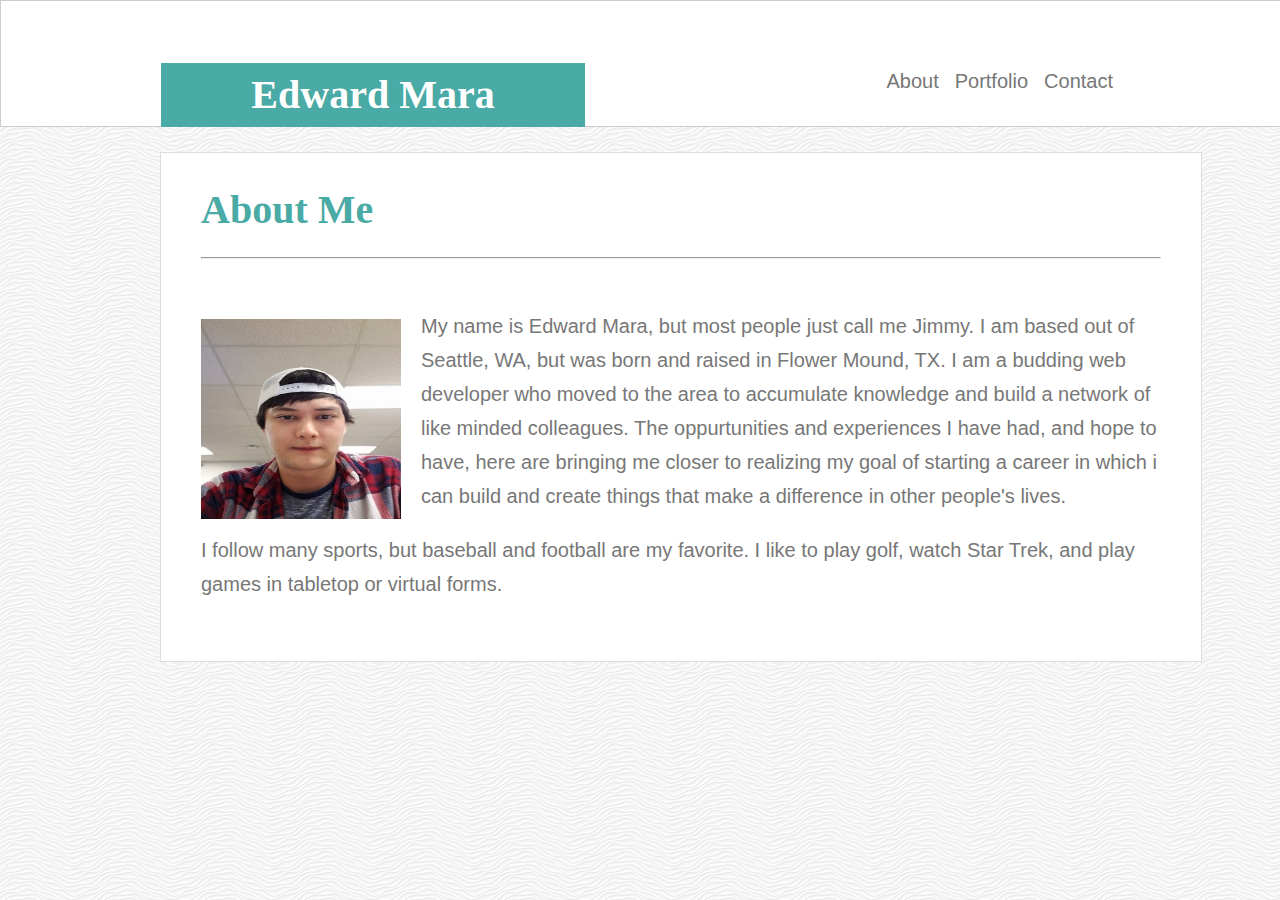
<file: index.html>
<!DOCTYPE html>
<head>
    <title>Edward Mara</title>
    <!-- Insert Style-->
    <link rel="stylesheet" href="assets/css/style.css">
    
    
</head>

<body>
    <header>
        <!--
            My name at the top
        -->
        <div class="header">
            <div class="myName">
                <h1 id="name">Edward Mara</h1>
            </div>
        <!--
            Navigation bar
        -->
        <nav class='navBar'>
            <ul>
                <li><a href="index.html"><p>About</p></a></li>
                <li><a href="portfolio.html"><p>Portfolio</p></a></li>
                <li><a href="contact.html"><p>Contact</p></a></li>
            </ul>
        </nav>
    </div>
    </header>
    
    
    <!--
        About Me and bio
    -->
    
    
    <div class="wrapper">
        <div class="content">
            <div class="container">
                <h1>About Me</h1>
                <hr>
                <div class="stuff">
                    <img src="assets/images/me.jpg" alt="EdwardMara" class="pic">
                    <p>
                        My name is Edward Mara, but most people just call me Jimmy.  I am based out of Seattle, WA, but was born and raised in Flower Mound, TX.  I am a budding web developer who moved to the area to accumulate knowledge and build a network of like minded colleagues.  The oppurtunities and experiences I have had, and hope to have, here are bringing me closer to realizing my goal of starting a career in which i can build and create things that make a difference in other people's lives.
                    </p>
                    <p>
                        I follow many sports, but baseball and football are my favorite.  I like to play golf, watch Star Trek, and play games in tabletop or virtual forms.
                    </p>

                
                </div>
            </div>
        </div>
    </div>

    <footer class="footer">
        
    </footer>
</body>
</html>
</file>
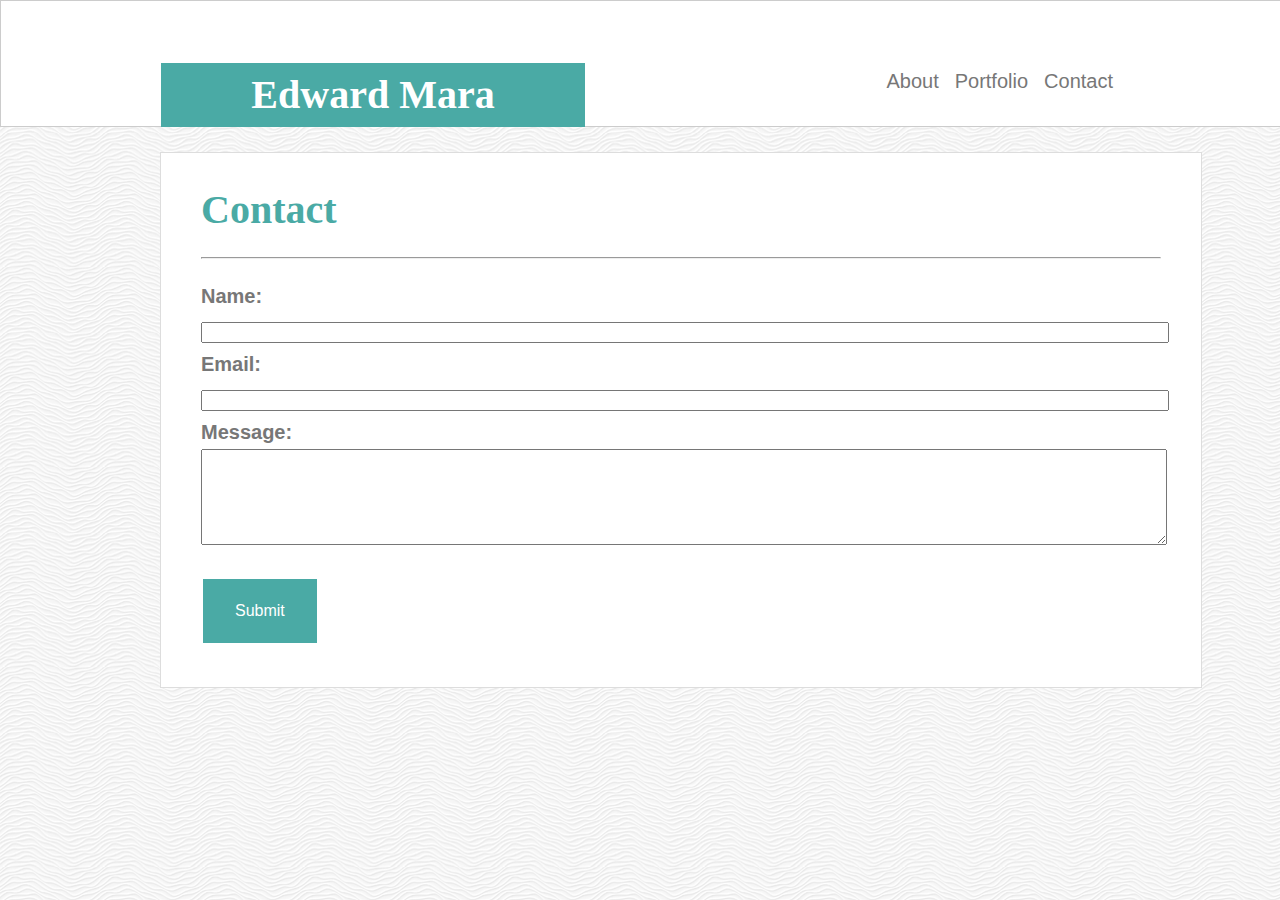
<file: contact.html>
<!DOCTYPE html>
<head>
    <title>Edward Mara</title>
    <!-- Insert Style-->
    <link rel="stylesheet" href="assets/css/style.css">
    
    
</head>

<body>
    <header>
        <!--
            My name at the top
        -->
        <div class="header">
            <div class="myName">
                <h1 id="name">Edward Mara</h1>
            </div>
        <!--
            Navigation bar
        -->
        <nav class='navBar'>
            <ul>
                <li><a href="index.html"><p>About</p></a></li>
                <li><a href="portfolio.html"><p>Portfolio</p></a></li>
                <li><a href="contact.html"><p>Contact</p></a></li>
            </ul>
        </nav>
    </header>

    <div class="wrapper">
            <div class="content">
                <div class="container">
                    <h1>Contact</h1>
                    <hr>
                    <div class="content-body">
      
                        <p>
                            <strong>Name:</strong><br>
                            <input class="input" type="text" name="Name">
                            <br>
                            <strong>Email:</strong><br>
                            <input class="input" type="text" name="Email">
                            <br>
                            <strong>Message:</strong><br>
                            <textarea class="input" rows="6" cols="50"></textarea>
                            <br>
                        </p>
            
                        <a href="#" class="button">Submit</a>
                    </div>
                </div>
            </div>
        </div>
      
    </section>

</body>

</html>
</file>
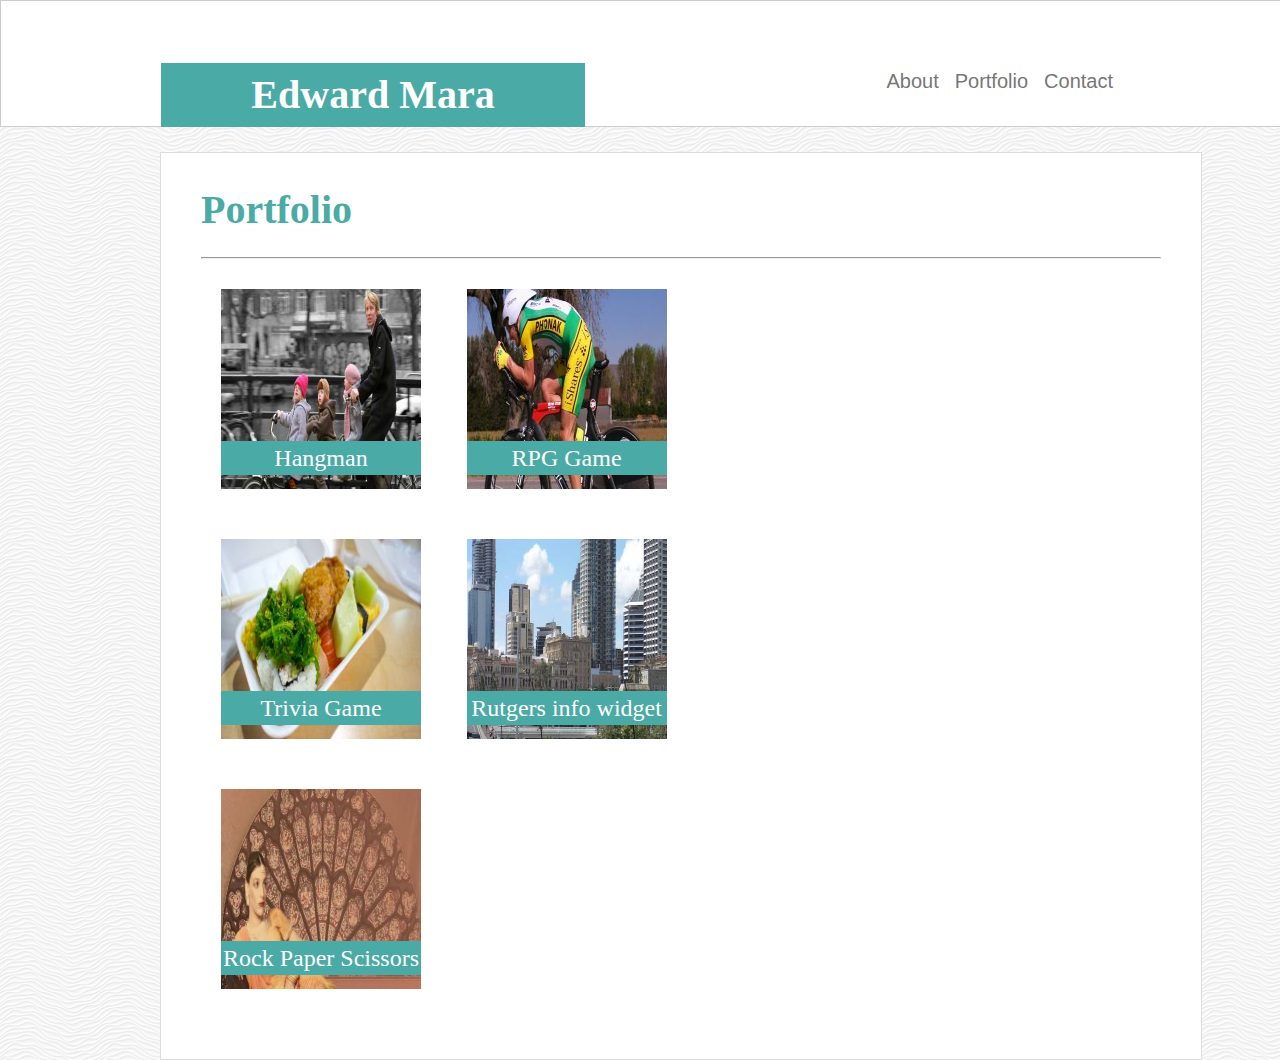
<file: portfolio.html>
<!DOCTYPE html>
<head>
    <title>Edward Mara</title>
    <!-- Insert Style-->
    <link rel="stylesheet" href="assets/css/style.css">
    
    
</head>

<body>
    <header>
        <!--
            My name at the top
        -->
        <div class="header">
            <div class="myName">
                <h1 id="name">Edward Mara</h1>
            </div>
        <!--
            Navigation bar
        -->
        <nav class='navBar'>
            <ul>
                <li><a href="index.html"><p>About</p></a></li>
                <li><a href="portfolio.html"><p>Portfolio</p></a></li>
                <li><a href="contact.html"><p>Contact</p></a></li>
            </ul>
        </nav>
    </header>

    <div class="wrapper">
            <div class="content">
                <div class="container">
                    
                    <h1>Portfolio</h1>
                    <div class="content-body">
                        
                        
                            <hr>

                            <!-- 
                                portfolio pictures as links
                            -->
                            <div class="relative">
                                    <img src="assets/images/PH1.jfif" alt="Hangman" height=200px width=200px>
                                    <p class="absolute-text">Hangman</a> </p>
                            </div>
                            
                            
                            <div class="relative">
                                    <img src="assets/images/PH2.jfif" alt="RPG game" height=200px width=200px>
                                    <p class="absolute-text">RPG Game</a> </p>
                            </div>
                            
                            <br>
                            <div class="relative">
                                    <img src="assets/images/PH3.jfif" alt="Trivia Game" height=200px width=200px>
                                    <p class="absolute-text">Trivia Game</a> </p>
                            </div>
                            
                            <div class="relative">
                                    <img src="assets/images/PH4.jfif" alt="Rutgers info widget" height=200px width=200px>
                                    <p class="absolute-text">Rutgers info widget</a> </p>
                            </div>
                            <br>
                            <div class="relative">
                                    <img src="assets/images/PH5.jfif" alt="Rock Paper Scissors" height=200px width=200px>
                                    <p class="absolute-text">Rock Paper Scissors</a> </p>
                            </div>
                                                    
                            
                    </div>
                </div>
            </div>
        </div>
</body>
</html>
</file>
<file: assets/css/style.css>
/* Teal color (used for headings and backgrounds): #4aaaa5

Regular font color (used for paragraphs and all text besides the headings): #777777

Main header background color: #ffffff

Main header border color: #cccccc

Footer background color: #666666

Main content background color: #ffffff

Main content border color: #dddddd */
/*  */
/* basically a minor reset */
html body{
    padding:0;
    margin:0;
}

body{
    font-family: 'Arial', 'Helvetica Neue', Helvetica, sans-serif;
    color: #777777;
    font-size: 20px;
    line-height: 34px;
    background-image: url("../images/white-waves.png")
}



h1{
    font-family: Georgia, 'Times New Roman', Times, serif;
    
    margin: 0px 0px 30px 0px;
    color: #4aaaa5;
}

#name{
    color: #ffffff;
    text-align:center;
    margin: 10px;
}



header{
    background: #ffffff;
    background-size: 100%;
    border: 1px solid #cccccc;
    width:100%;
}

.header, .content{
    max-width: 960px;
    margin: 0 auto;
}
/* name with teal */
.myName{
    position: relative;
    top: 62px;
    float: left;
    padding: 20px;
    background-color: #4aaaa5;
    width: 40%;
    line-height:.1;

}
/* After header content */
header::after {
    content: "";
    display: block;
    clear: both;
  }

.navBar{
    float: right;
    margin-top: 15px;
}
/* whitespace around about me */
.wrapper{
    margin-bottom: -25px;
    margin-top: 25px;
    min-height:100%;
}

.container{
    padding: 40px;
    border: 1px solid #dddddd;
    background: #ffffff;
    width:960px;
}



.stuff{
    padding-top: 20px;
}

/* Remove bullets from ul */
ul{
    list-style-type: none;
    padding-inline-start: 0px;
}

/* nav bar links */
li{
    float:left;
}

li a{
    display: block;
    color:#777777;
    padding:8px;
    text-decoration: none;
}

.pic{
    width: 200px;
    height: 200px;
    margin: 30px 20px 10px 0px;
    float: left;
}

.button {
    background-color: #4aaaa5;
    border: none;
    color: #ffffff;
    padding: 15px 32px;
    text-align: center;
    text-decoration: none;
    display: inline-block;
    font-size: 16px;
    margin: 4px 2px;
    cursor: pointer;
  }

/* portfolio images
 */
 .image{
     margin: 20px 20px 20px 20px;
 }

 /* contact form input box
  */
  .input{
      width: 960px;
  }

/* Portfolio pics with text */
.relative{
    position:relative; 
    display: inline-block;
    width:200px;
    margin: 20px 20px 20px 20px
}
.absolute-text{
    position:absolute; 
    bottom:0; 
    font-size:24px; 
    font-family:"vedana"; 
    background:#4aaaa5; 
    width:100%; 
    text-align:center;
    color:#ffffff;
}
.absolute-text a{
    font-size:16px; 
    
}
</file>
